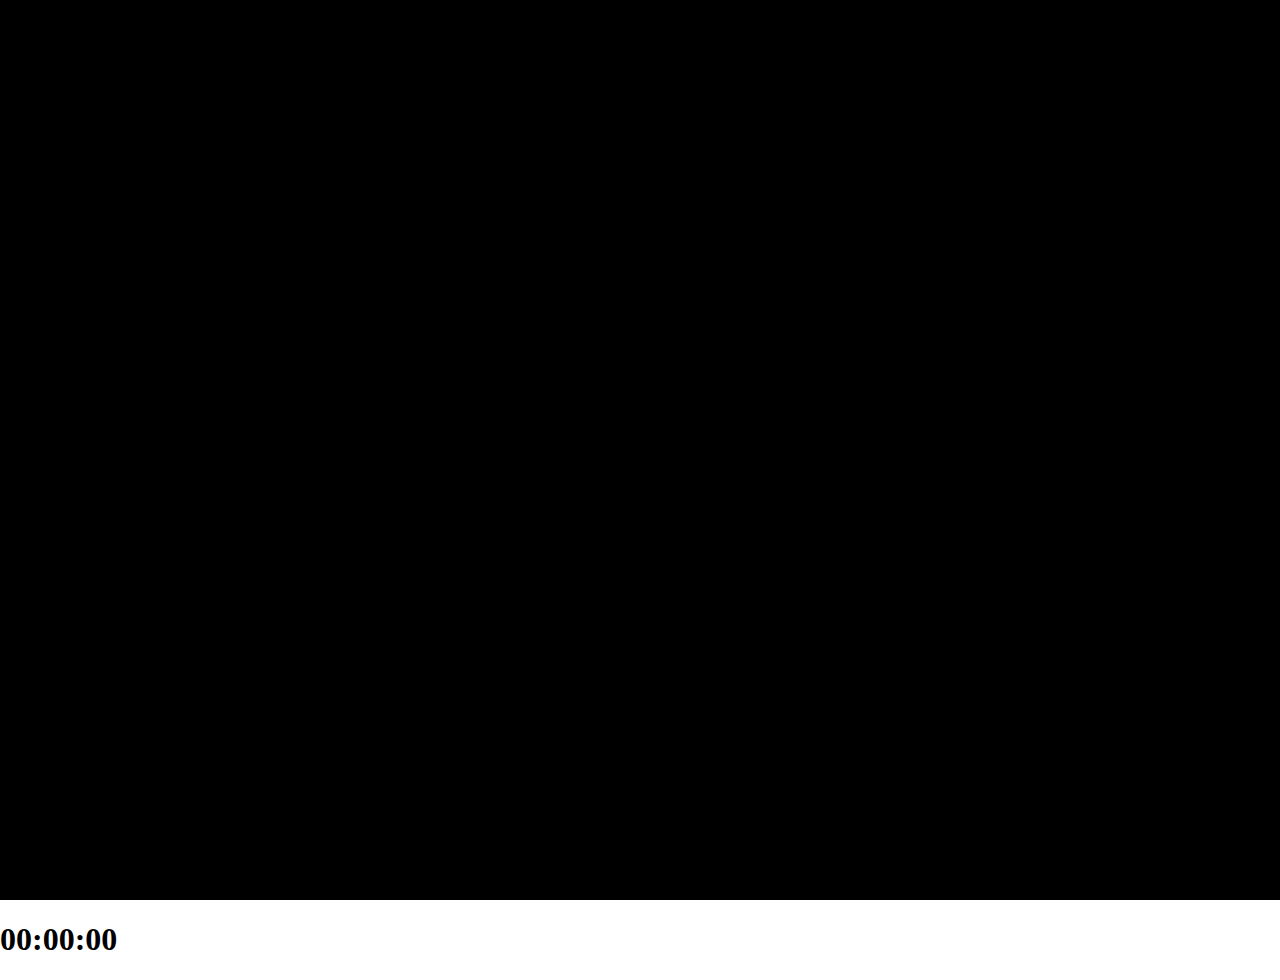
<file: DOM/camera/index.html>
<!DOCTYPE html>
<html lang="en">
<head>
    <meta charset="UTF-8">
    <meta http-equiv="X-UA-Compatible" content="IE=edge">
    <meta name="viewport" content="width=device-width, initial-scale=1.0">
    <title>Camera</title>
    <link rel="stylesheet" href="style.css">
</head>
<body>
    <div class="video-cont">
        <video autoplay></video>
    </div>

    <div class="action-cont">
        <div class="record-btn-cont">
            <div class="record-btn"></div>

        </div>
        <div class="capture-btn-cont">
            <div class="capture-btn"></div>
                
        </div>
    </div>

    <div class="timer-cont">
        <h1 class="timer">00:00:00</h1>
    </div>

    <div class="filter-cont">
        <div class="filter orange"></div>
        <div class="filter brown"></div>
        <div class="filter pink"></div>
        <div class="filter tramsparent"></div>
    </div>

    <span class="material-icons gallery"></span>
</body>
</html>
</file>
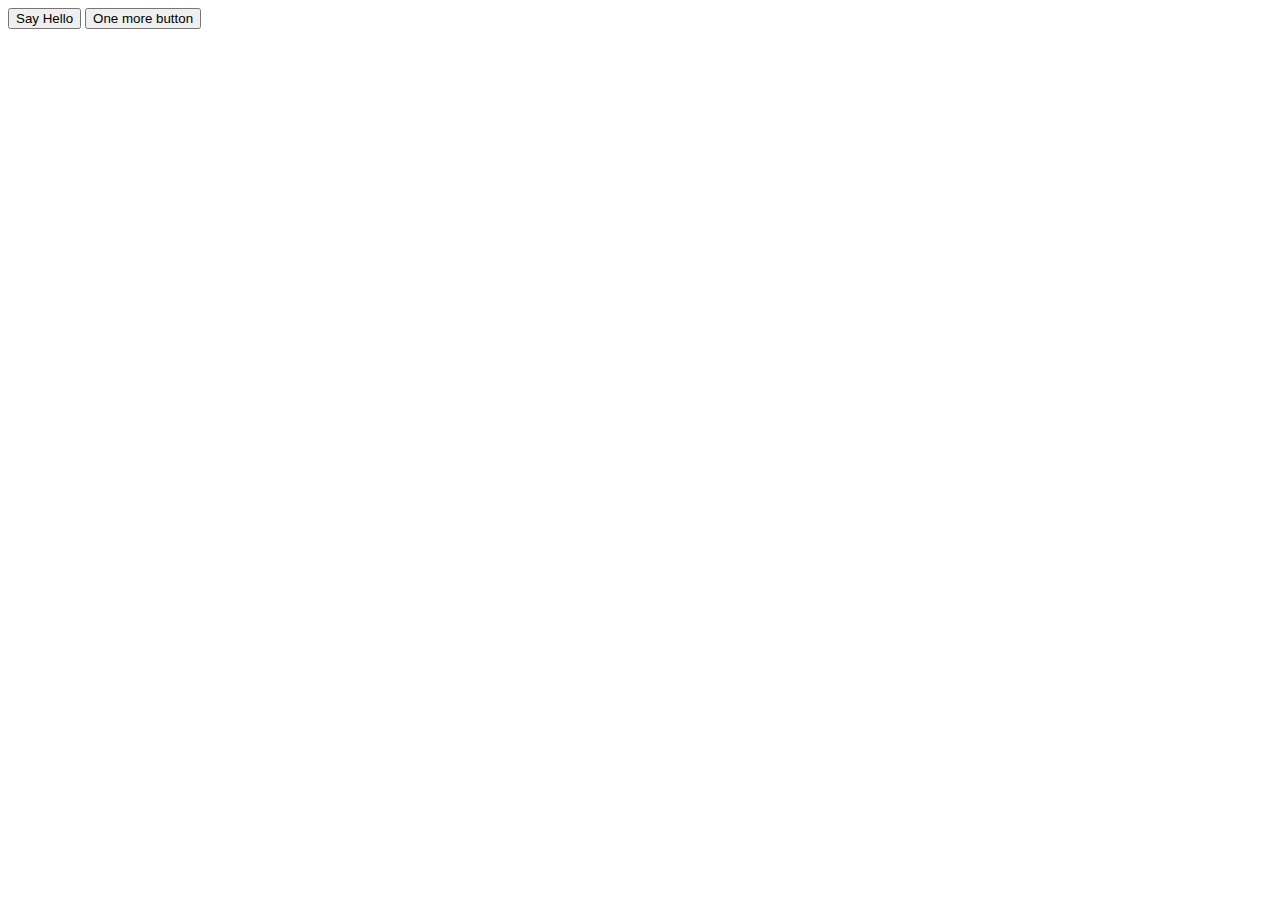
<file: DOM/q1.html>
<!DOCTYPE html>
<html lang="en">

<head>
    <meta charset="UTF-8" />
    <meta http-equiv="X-UA-Compatible" content="IE=edge" />
    <meta name="viewport" content="width=device-width, initial-scale=1.0" />
    <title>Document</title>
</head>

<body>
    <button>Say Hello</button>
    <button>One more button</button>


    <script>
        //Q1 on Clicking the Button append hello to the page
        // this method is used to identify the Element
      
      //The Document method querySelector() returns the first Element within 
      //the document that matches the specified selector, 
      //or group of selectors. If no matches are found, null is returned.
        let btn=document.querySelector("button");

        btn.addEventListener("click",function(){
            //it creates an element in DOM
            let pElem=document.createElement("p");
            pElem.innerText="Hello";
            // <p>Hello</p> above 2 lines are equivalent to these

            let body=document.querySelector("body");
            body.appendChild(pElem);
        })
    </script>
</body>

</html>
</file>
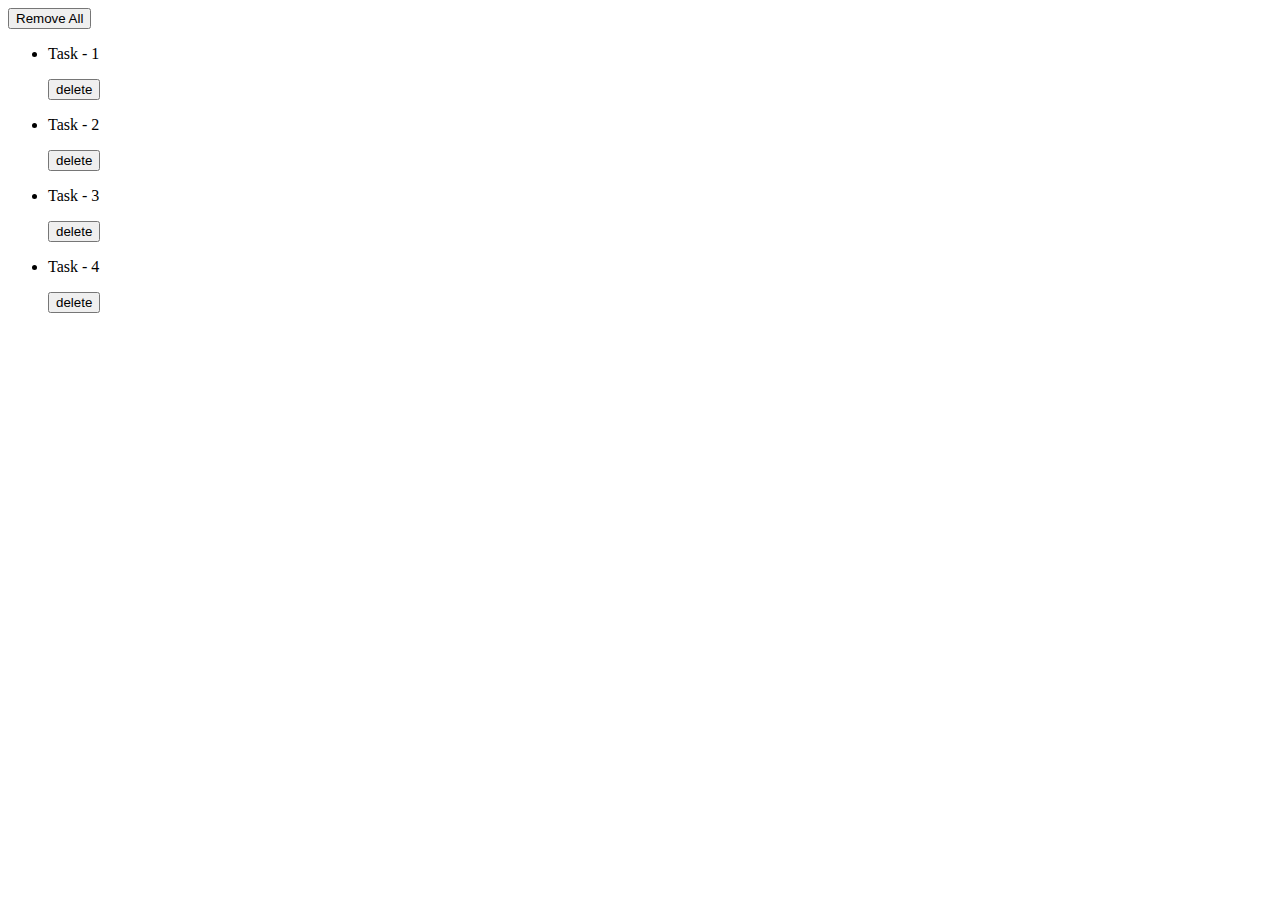
<file: DOM/q10.html>
<!DOCTYPE html>
<html lang="en">

<head>
    <meta charset="UTF-8" />
    <meta http-equiv="X-UA-Compatible" content="IE=edge" />
    <meta name="viewport" content="width=device-width, initial-scale=1.0" />
    <title>Document</title>
</head>

<body>
    <button id="all">Remove All</button>
    <ul>
        <li>
            <p>Task - 1</p>
            <button>delete</button>
        </li>
        <li>
            <p>Task - 2</p>
            <button>delete</button>
        </li>
        <li>
            <p>Task - 3</p>
            <button>delete</button>
        </li>
        <li>
            <p>Task - 4</p>
            <button>delete</button>
        </li>
    </ul>
    <script>
      // Q- Make remove all button work  and make individual delete btn work 
      //   Solution:


    </script>
</body>

</html>
</file>
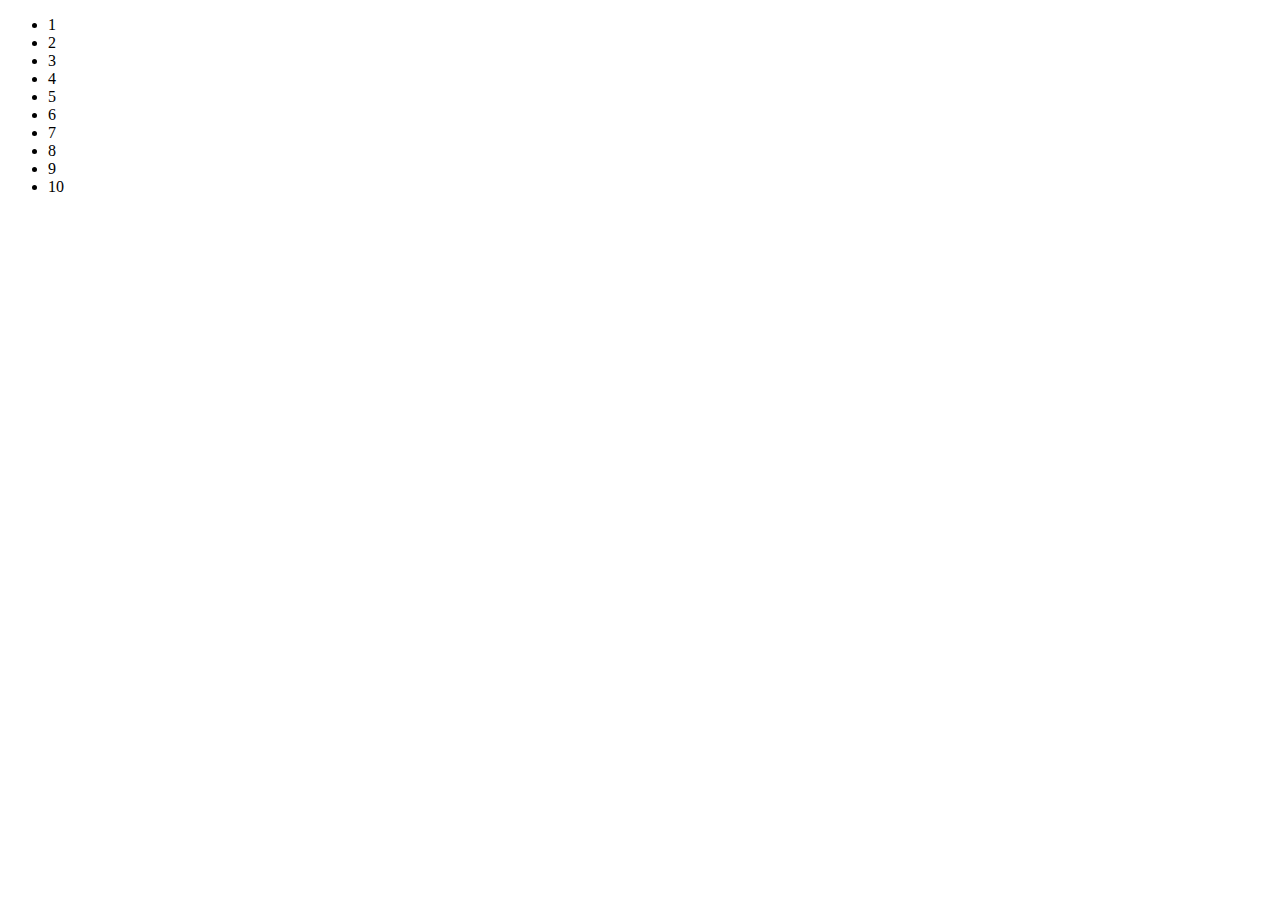
<file: DOM/q2.html>
<!DOCTYPE html>
<html lang="en">
<head>
    <meta charset="UTF-8">
    <meta http-equiv="X-UA-Compatible" content="IE=edge">
    <meta name="viewport" content="width=device-width, initial-scale=1.0">
    <title>Document</title>
</head>
<body>
 <ul>
     <li>1</li>
     <li>2</li>
     <li>3</li>
     <li>4</li>
     <li>5</li>
     <li>6</li>
     <li>8</li>
     <li>9</li>
     <li>10</li>
</ul>
<script>
    // q2 fix the list by inserting the missing element
    // 3 steps 
    // 1: get all list element
    // 2: create li element
    // 3: insert before 6th li element

    // 1: get all list element
    let unorderedList = document.querySelector("ul");
    let liElement = document.querySelectorAll("li");
    console.log(liElement);

     // 2: create li element
    let seventhElem = document.createElement("li");
    seventhElem.innerText='7';
     // 3: insert before 8th li element
     let insertedelement = liElement[6];
                            // What to insert , before whic ele to be insert
    unorderedList.insertBefore(seventhElem,insertedelement);
    console.log(liElement);
     // insert a node before reference node as a child of  specified parent node



</script>
</body>
</html>
</file>
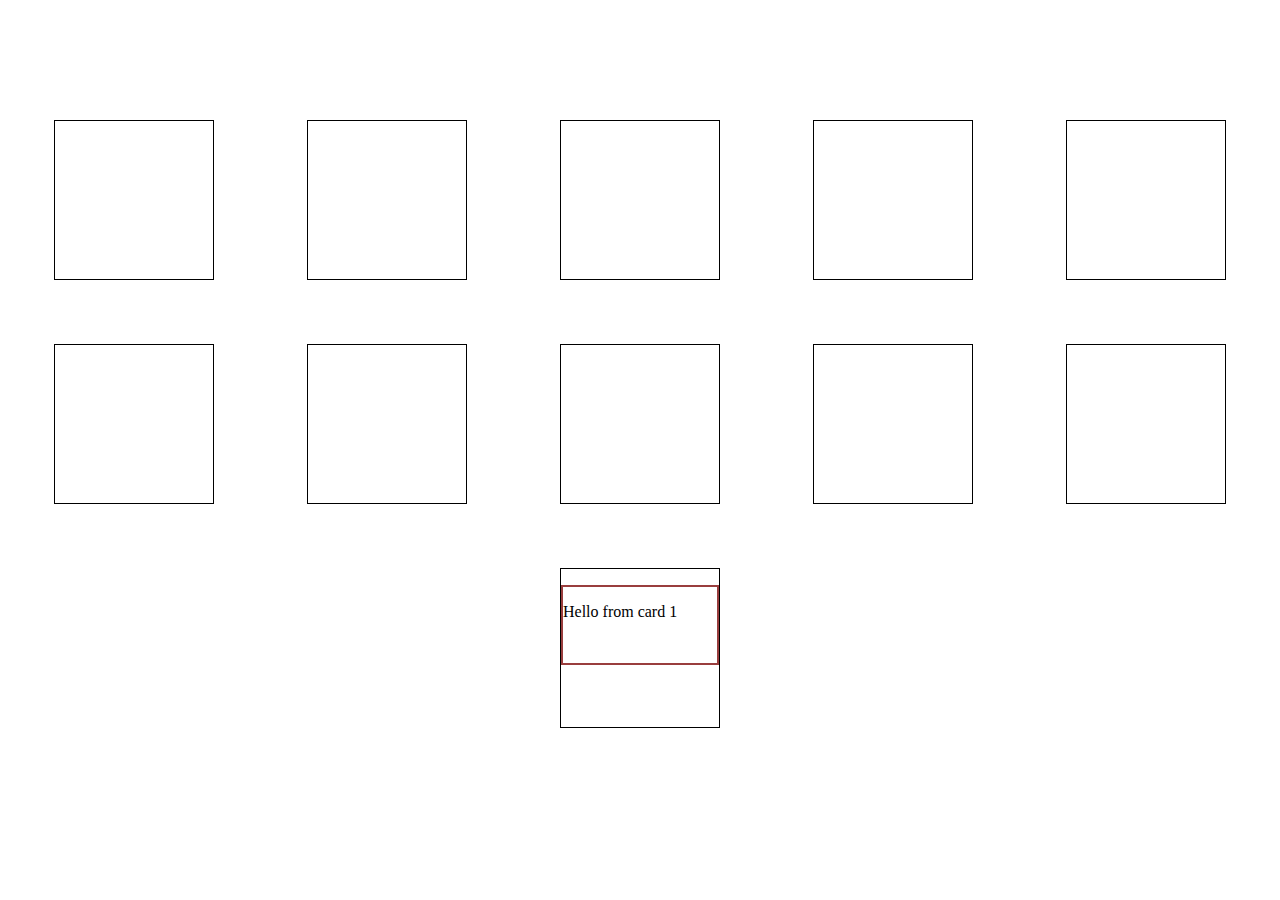
<file: DOM/q4.html>
<!DOCTYPE html>
<html lang="en">

<head>
    <meta charset="UTF-8" />
    <meta http-equiv="X-UA-Compatible" content="IE=edge" />
    <meta name="viewport" content="width=device-width, initial-scale=1.0" />
    <title>Document</title>
    <style>
        * {
            box-sizing: border-box;
        }

        body {
            display: flex;
            flex-wrap: wrap;
            justify-content: space-around;
            padding-top: 5rem;
        }

        .blue {
            background-color: blue;
            box-shadow: 0px 0px 6px 5px;
        }

        .green {
            background-color: green;
            box-shadow: 0px 0px 6px 5px;
        }

        .red {
            background-color: red;
            box-shadow: 0px 0px 6px 5px;
        }

        .card {
            border: 1px solid;
            height: 10rem;
            width: 10rem;
            margin: 2rem;
        }
        .innerbox{
            margin-top: 1rem;
            height:5rem;
            border: 2px rgb(153, 61, 61) solid;
        }
    </style>
</head>

<body>
    <div class="card" data-color="blue"></div>
    <div class="card" data-color="red"></div>
    <div class="card" data-color="blue"></div>
    <div class="card" data-color="red"></div>
    <div class="card" data-color="red"></div>
    <div class="card" data-color="blue"></div>
    <div class="card" data-color="green"></div>
    <div class="card" data-color="blue"></div>
    <div class="card" data-color="blue"></div>
    <div class="card" data-color="green"></div>
    
<!-- diff btw current target and targett -->
    <div class="card card1" data-color="green">
         <div class="innerbox">
            <p>Hello from card 1</p>
        </div>
    </div>
    

<script>
    // Q4 Write a script which fetches the data-color attribute of the card on 
      //double clicking on them and attaches the fetched class to that card.
      // Also change the data-color attribute to "used"

    let cards = document.querySelectorAll(".card")
    for(let i=0;i<cards.length;i++){
        cards[i].addEventListener("dblclick",function(e){
          let classToBeAttached=e.currentTarget.getAttribute('data-color')
            e.currentTarget.setAttribute('data-color','used');
            e.currentTarget.classList.add(classToBeAttached);
        });
    }
     //difference between currentTraget and target
     let card1=document.querySelector(".card1");
    card1.addEventListener('click',function(e){
        // console.log(e);
        console.log(e.currentTarget);
        console.log(e.target);
    })
</script>

</body>

</html>
</file>
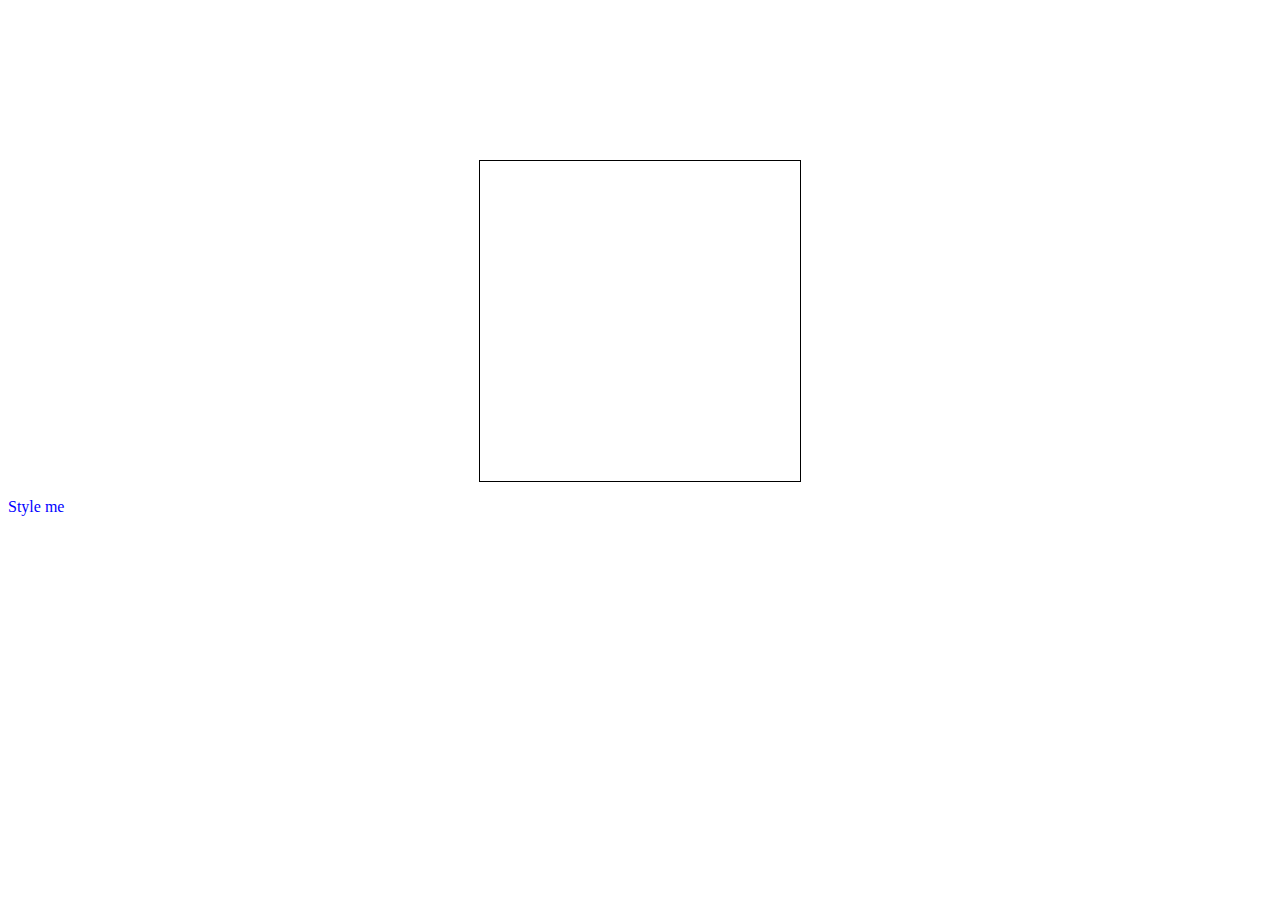
<file: DOM/q5.html>
<!DOCTYPE html>
<html lang="en">

<head>
    <meta charset="UTF-8" />
    <meta http-equiv="X-UA-Compatible" content="IE=edge" />
    <meta name="viewport" content="width=device-width, initial-scale=1.0" />
    <title>Document</title>
    <style>
        .cell {
            border: 1px solid;
            margin: auto;
            margin-top: 10rem;
            height: 20rem;
            width: 20rem;
            display: flex;
        }
    </style>
</head>

<body>
    <div class="cell"></div>
    <p>Style me</p>
    <script>
        // Jail The Mouse
                // Q You are given an empty cell. 
                //Write a script that whenever the mouse enters 
                //the cell jail should be drawn over it and it should be removed once it 
     
        
        
        
        let cell=document.querySelector(".cell");
        let p=document.querySelector("p");
        console.log(p.style);
        p.style.color="blue";
        console.log(p.style);
        cell.addEventListener("mouseover",function(){
            cell.style.background='url(./jail.jpeg)'
        });
        
        cell.addEventListener("mouseout", function () {
            cell.style.background = 'none'
        });
        
    </script>


</body>

</html>
</file>
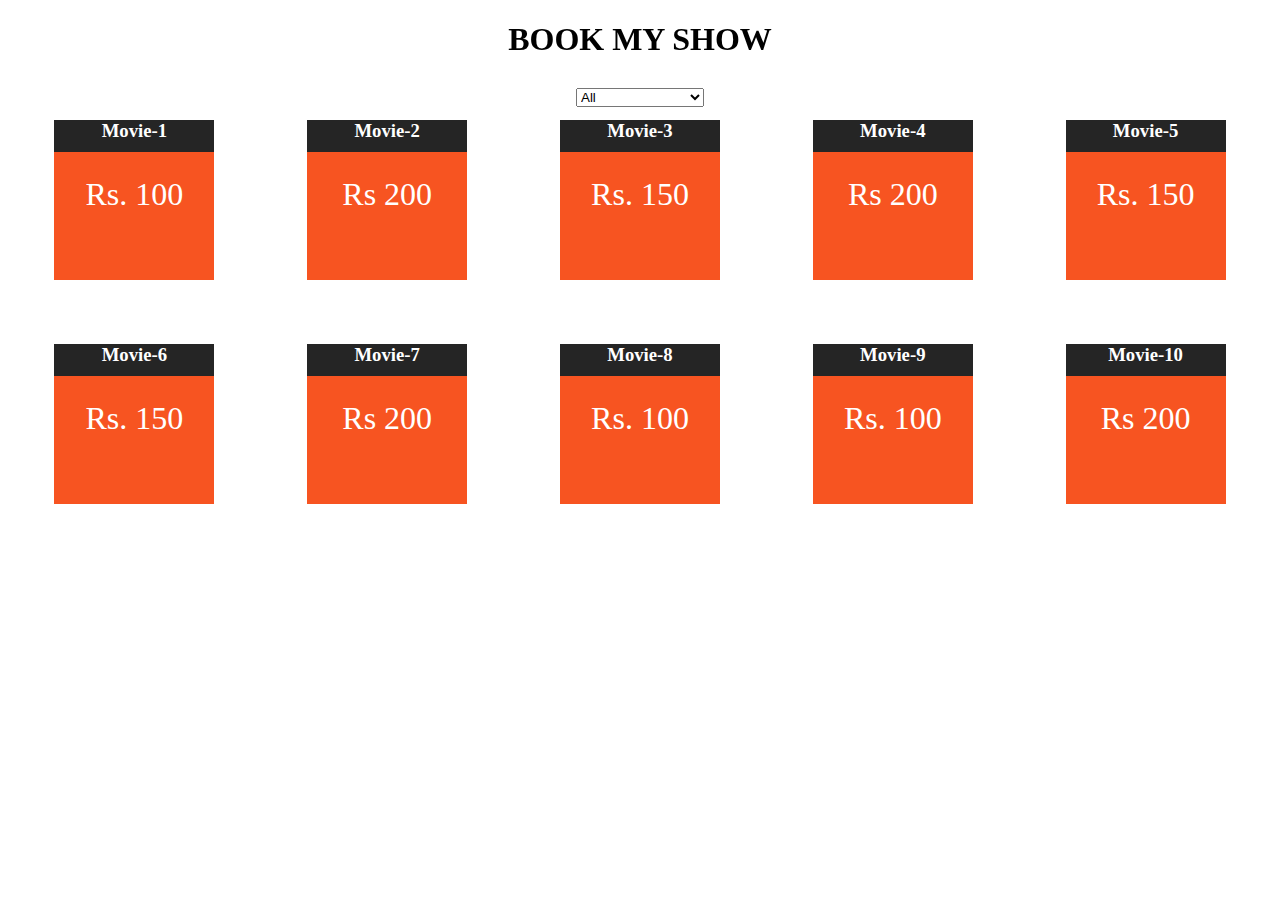
<file: DOM/q6.html>
<!DOCTYPE html>
<html lang="en">

<head>
    <meta charset="UTF-8" />
    <meta http-equiv="X-UA-Compatible" content="IE=edge" />
    <meta name="viewport" content="width=device-width, initial-scale=1.0" />
    <title>Document</title>
    <style>
        * {
            box-sizing: border-box;
        }

        body {
            display: flex;
            flex-wrap: wrap;
            justify-content: space-around;
            padding-top: 5rem;
        }

        .movies {
            height: 10rem;
            width: 10rem;
            margin: 2rem;
        }

        .price {
            background-color: rgb(247 84 33);
            height: 8rem;
            padding: 1.5rem;
            font-size: 2rem;
        }

        .heading {
            background-color: rgba(0, 0, 0, 0.856);
            height: 2rem;
        }

        .heading,
        .price {
            color: white;
            text-align: center;
            margin: 0;
        }

        select,
        h1 {
            position: fixed;
        }

        h1 {
            top: 0px;
        }

        select {
            width: 8rem;
        }
    </style>
</head>

<body>
    <h1>BOOK MY SHOW</h1>
    <select>
        <option value="All">All</option>
        <option value="action">Action</option>
        <option value="romance">Romance</option>
        <option value="comedy">Comedy</option>
        <!-- <option value="scifi">scifi</option> -->
    </select>

    <div class="movies">
        <h3 class="heading">Movie-1</h3>
        <p class="price" data-category="action">Rs. 100</p>
    </div>
    <div class="movies">
        <h3 class="heading">Movie-2</h3>
        <p class="price" data-category="action">Rs 200</p>
    </div>
    <div class="movies">
        <h3 class="heading">Movie-3</h3>
        <p class="price" data-category="action">Rs. 150</p>
    </div>
    <div class="movies">
        <h3 class="heading">Movie-4</h3>
        <p class="price" data-category="romance">Rs 200</p>
    </div>
    <div class="movies">
        <h3 class="heading">Movie-5</h3>
        <p class="price" data-category="romance">Rs. 150</p>
    </div>
    <div class="movies">
        <h3 class="heading">Movie-6</h3>
        <p class="price" data-category="romance">Rs. 150</p>
    </div>
    <div class="movies">
        <h3 class="heading">Movie-7</h3>
        <p class="price" data-category="action">Rs 200</p>
    </div>
    <div class="movies">
        <h3 class="heading">Movie-8</h3>
        <p class="price" data-category="comedy">Rs. 100</p>
    </div>
    <div class="movies">
        <h3 class="heading">Movie-9</h3>
        <p class="price" data-category="romance">Rs. 100</p>
    </div>
    <div class="movies">
        <h3 class="heading">Movie-10</h3>
        <p class="price" data-category="comedy">Rs 200</p>
    </div>

 <script>

        let select=document.querySelector("select");

        select.addEventListener("change",function(){
            let selectedValue=select.value;

            let allTickets=document.querySelectorAll("p");
            if(selectedValue=='all'){
                for(let i=0;i<allTickets.length;i++){
                    allTickets[i].style.display="block"
                }
            }
            else{
                for (let i = 0; i < allTickets.length; i++) {
                    if(allTickets[i].getAttribute("data-category")!=selectedValue){
                        //display nhi krni 
                        allTickets[i].style.display = "none"
                    }
                    else{ //agar selectedValue ke equal h 
                        allTickets[i].style.display = "block"
                    }
                }
            }
        })

    </script>


</body>

</html>
</file>
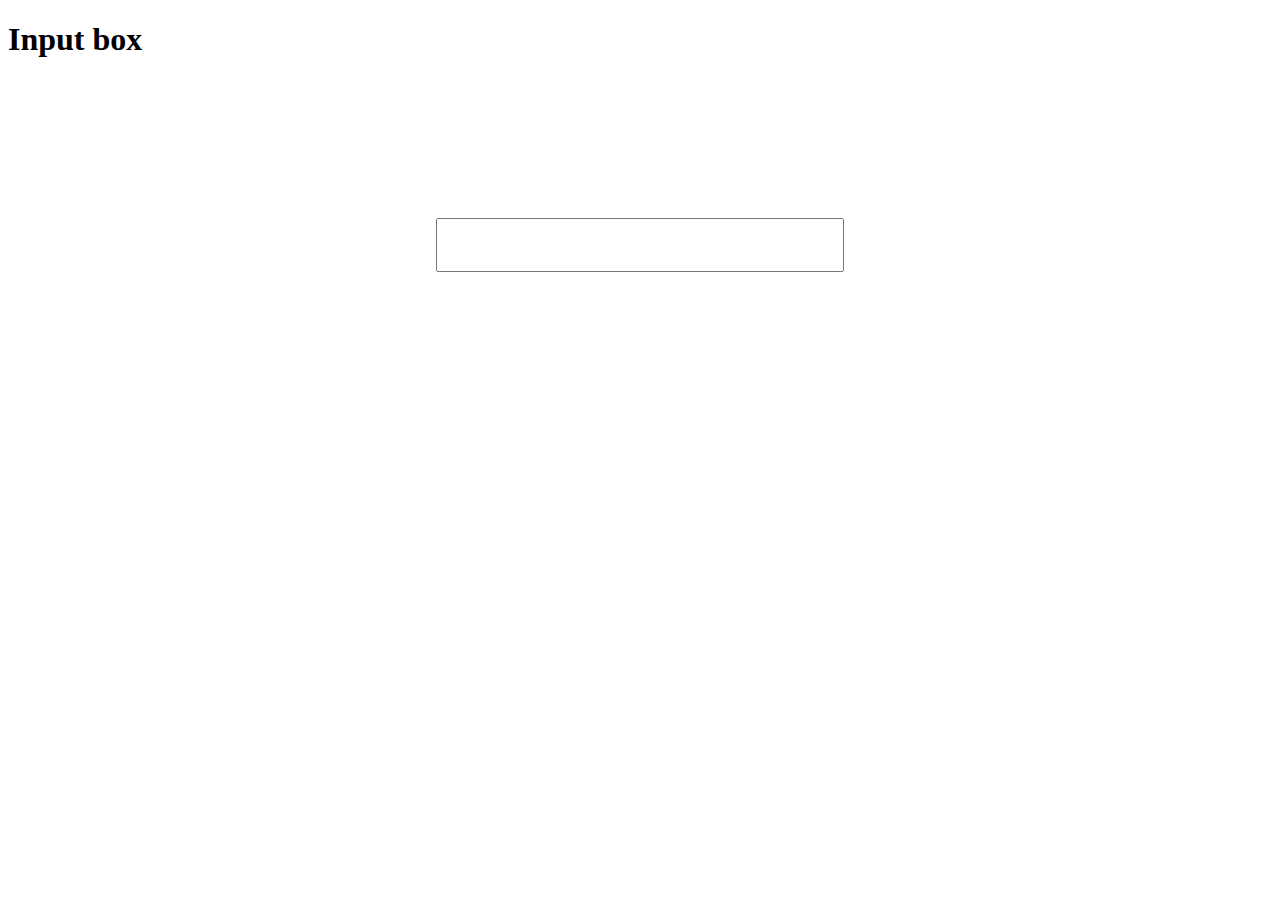
<file: DOM/q7.html>
<!DOCTYPE html>
<html lang="en">

<head>
    <meta charset="UTF-8" />
    <meta http-equiv="X-UA-Compatible" content="IE=edge" />
    <meta name="viewport" content="width=device-width, initial-scale=1.0" />
    <title>Document</title>
    <style>
        #pass {
            display: block;
            margin: auto;
            margin-top: 10rem;
            width: 25rem;
            height: 3rem;
        }

        p {
            text-align: center;
            font-size: 3rem;
            display: none;
        }
    </style>
</head>

<body>
    <!-- <input type="text" id="pass"></input> -->
    <h1>Input box</h1>
    <input type="text" id="pass"></input>
    <!-- <input type="text" id="pass"></input> -->
    <p>CapsLock is on!</p>

    <script>
        //Q- Write a script which keeps checking the password being entered.
      //It should check if capslock is on or off
      //if its on it should not allow to type and show "caps on" on screen,
      // also it should only allow to type if the shift in pressed down.
        let inputBox=document.querySelector("#pass");
        let message=document.querySelector("p");
        let isShift=false;

        inputBox.addEventListener("keydown",function(e){
            //boolean , wether capslock is on (true) or off (false)
            if(e.getModifierState("CapsLock")){
                message.style.display="block"; 
                e.preventDefault();
            }
            else {
                message.style.display="none";
            }
        })
    //    diff b/w keypress and keydown/up
        // document.addEventListener("keypress", function (e) {
        //         console.log(e.key);
        //     })
        // document.addEventListener("keydown",function(e){
        //     console.log(e.key);
        // })
        document.addEventListener("keyup", function (e) {
                console.log(e.key);
            })

    </script>
    
</body>

</html>
</file>
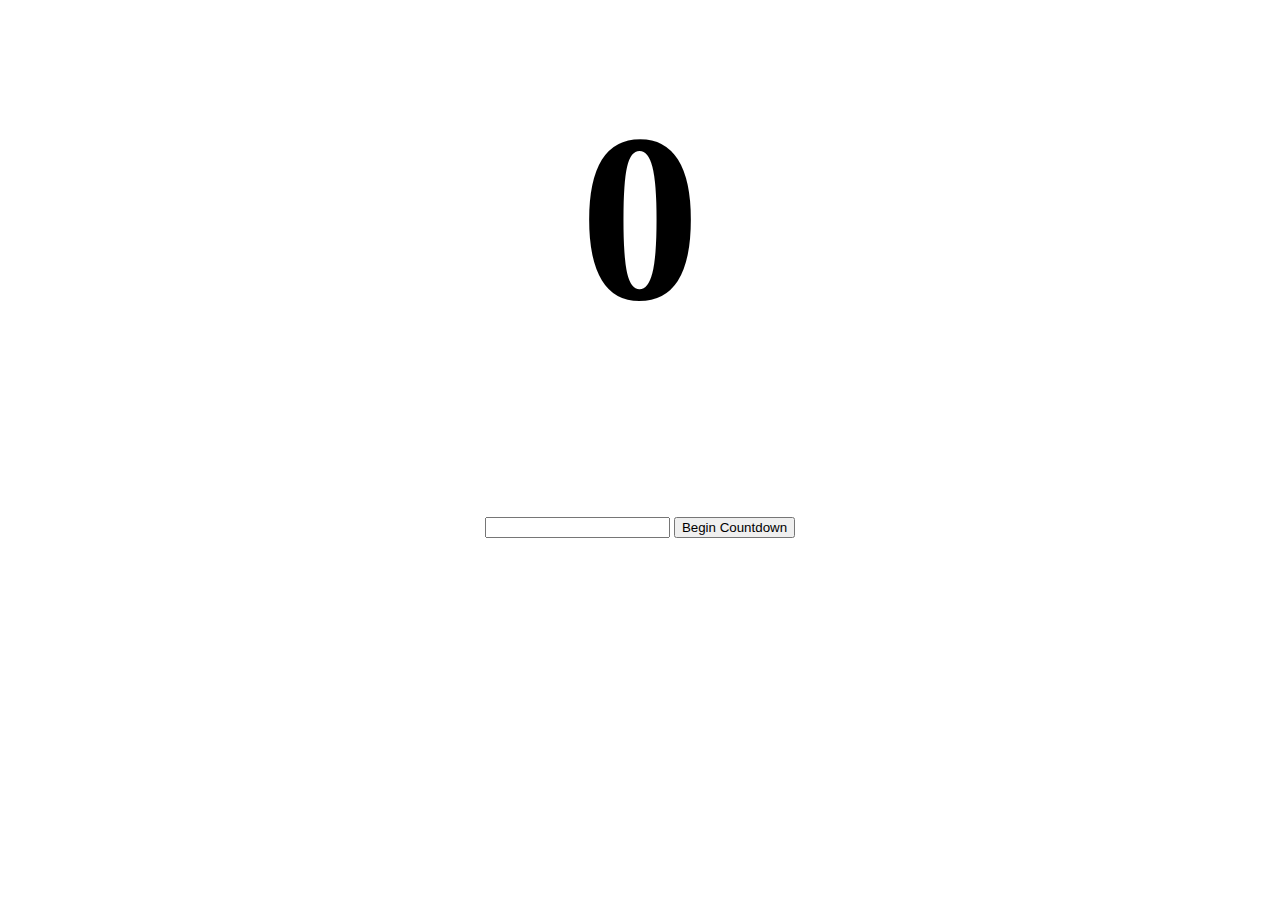
<file: DOM/q8.html>
<!DOCTYPE html>
<html lang="en">

<head>
    <meta charset="UTF-8" />
    <meta http-equiv="X-UA-Compatible" content="IE=edge" />
    <meta name="viewport" content="width=device-width, initial-scale=1.0" />
    <title>Document</title>
    <style>
        h1 {
            font-size: 15rem;
            margin-top: 5rem;
        }

        div,
        h1 {
            text-align: center;
        }
    </style>
</head>

<body>
    <h1>0</h1>
    <div>
        <input type="number" />
        <button>Begin Countdown</button>
    </div>
    <script>
      // Q- Above given is html code for a countdown machine write a script to make it work
      //show a button to stop the counting 

      //   Solution:
      //hw 
    //   hint: click event use kro ,innerText, setInterval, clearInterval

    </script>
</body>

</html>
</file>
<file: DOM/camera/style.css>
*{
    box-sizing: border-box;
}

body{
    margin: 0;
    padding: 0;
}

.video-cont{
    height: 100vh;
    width: 100vw;
    background-color: black;
}

video{
    width: 100%;
    height: 100%;
}
</file>
